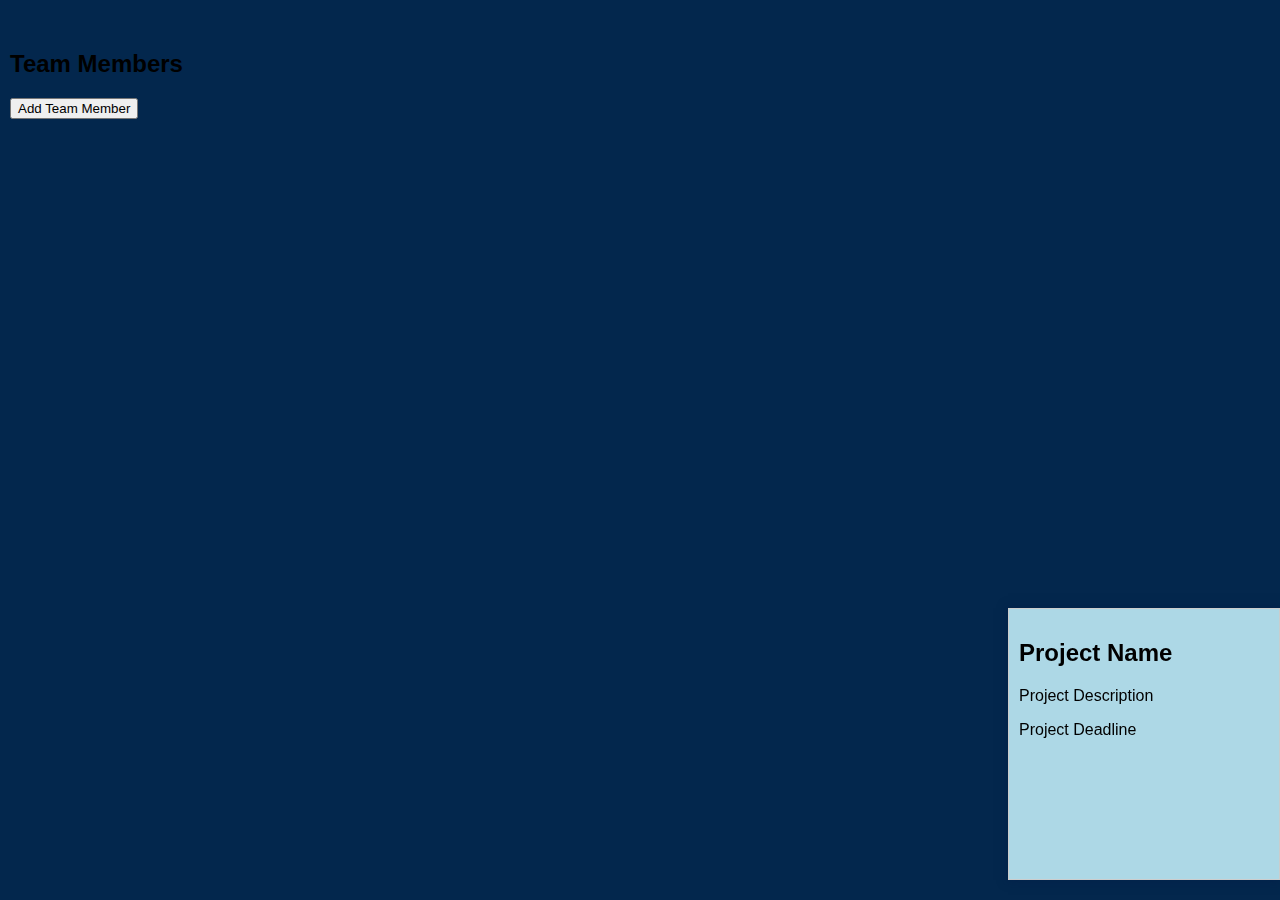
<file: static/project_1.html>
<!DOCTYPE html>
<html>
<head>
    <link rel="stylesheet" href="../static/style.css">
</head>

<body>
    <div class="projectSection" id="project-info-div">
        <h2 id="project-name">Project Name</h2>
        <p id="project-desc">Project Description</p>
        <p id="project-deadline">Project Deadline</p>
    </div>

    <div class="projectSection" id="team-members-div">
        <h2>Team Members</h2>
        <table id="team-members-table">

        </table>
        
        <button type="button" id="add-team-member-btn">Add Team Member</button>
        <div id="add-team-member-popup" class="Popup">
            <div id="popup-content">
                <span id="add-team-member-close-btn" class="close-btn">&times;</span>
                <h2>Add Team Member</h2>
                <form id="teamMemberForm">
                    <label for="team-member-name">Name:</label><br>
                    <input type="text" id="team-member-name" name="team-member-name"><br>
                    <label for="team-member-email">Email:</label><br>
                    <input type="email" id="team-member-email" name="team-member-email"><br>
                    <button type="button" id="saveBtn">Add Team Member</button>
                </form>
            </div>
        </div>  

    </div>

    <div class="projectSection" id="tasks-div">
    </div> 

</body>
</html>
</file>
<file: static/style.css>
body {
    font-family: Arial, sans-serif;
    margin: 0;
    padding: 0;
    background-color: #03274d;
}

table, th, td {
    border: 1px solid black;
    text-align: center;
    border-collapse: collapse;
}

th, td {
    padding: 5px;
}

.grid-container {
    display: grid;
    grid-template-columns: repeat(auto-fill, minmax(150px, 1fr)); 
    grid-gap: 20px; 
    justify-content: center;
    padding: 20px;
}
.projectBox {
    position: relative; 
    width: 100%; 
    height: 100px;
    background-color: lightblue;
    border: 1px solid #000;
    display: flex;
    justify-content: center;
    align-items: center;
    font-size: 20px;
    cursor: pointer; 
}

#no-projects-div {
    position: absolute;
    top: 50%;
    left: 50%;
    transform: translate(-50%, -50%);
    text-align: center;
    font-size: 30px;
    color: #808080;
}

#project-info-div {
    position: fixed; 
    bottom: 0; 
    right: 0; 
    width: 250px;
    height: 250px;
    background-color: lightblue; 
    border: 1px solid #ccc; 
    padding: 10px; 
    box-shadow: 0 0 10px rgba(2, 25, 72, 0.5);
    overflow: auto;
}

#projection-div {
    position: fixed;
    bottom: 0;
    right: 300px; 
    width: 250px;
    height: 250px; 
    background-color: lightblue; 
    border: 1px solid #ccc; 
    padding: 10px; 
    box-shadow: 0 0 10px rgba(2, 25, 72, 0.5); 
    overflow: auto; 
}

#default-option {
    color: rgb(165, 157, 157);
}

.Button {
    background-color: #007BFF; 
    color: white;
    border: none; 
    border-radius: 5px; 
    cursor: pointer; 
    margin-top: 5px;
}

.Button:hover {
    background-color: #0d2d50; 
}

.show-btn {
    display: block; 
    margin: 5px auto; 
    padding: 5px 10px;
    background-color: #007bff; 
    color: white;
    border: none; 
    border-radius: 10px; 
    cursor: pointer; 
}


#add-project-btn {
    position: fixed; 
    bottom: 20px;
    left: 20px; 
    width: 60px; 
    height: 60px; 
    border-radius: 50%;
    /* background-color: #007BFF; 
    color: #FFFFFF; 
    border: none; 
    border-radius: 50%; 
    font-size: 30px; 
    cursor: pointer;  */
    box-shadow: 0 4px 8px rgba(0,0,0,0.3);
}


#filter-deadline-btn {
    position: fixed;
    bottom: 20px;
    left: 100px; 
    width: 120px; 
    height: 60px; 
    /* background-color: #007BFF; 
    color: #FFFFFF; 
    border: none;
    border-radius: 30%; 
    font-size: 30px;
    cursor: pointer;  */
    box-shadow: 0 4px 8px rgba(0,0,0,0.3); 
}

#filter-syntax-info {
    position: relative; 
    border: #000 1px solid;
    padding: 10px;
    background-color: #fff;
    border-radius: 5px;
    font-size: small;
    display: inline-block;
}

#reset-btn {
    position: fixed; 
    bottom: 20px; 
    left: 240px; 
    width: 120px; 
    height: 60px; 
    /* background-color: #007BFF; 
    color: #FFFFFF;
    border: none; 
    border-radius: 30%;
    font-size: 30px; 
    cursor: pointer;  */
    box-shadow: 0 4px 8px rgba(0,0,0,0.3); 
}

.Popup {
    display: none;
    position: fixed;
    z-index: 1;
    left: 0;
    top: 0;
    width: 100%;
    height: 100%;
    overflow: auto;
    background-color: rgb(0,0,0,0.4);
}

#popup-content {
    background-color: #fefefe;
    margin: 15% auto;
    padding: 20px;
    border: 1px solid #888;
    width: 30%;
    color: black;
}

.close-btn {
    color: #aaa;
    float: right;
    font-size: 28px;
    font-weight: bold;
}

.close-btn:hover,
.close-btn:focus {
    color: black;
    text-decoration: none;
    cursor: pointer;
}

.trash-icon-container {
    /* make it a circle */
    width: 20px;
    height: 20px;
    border-radius: 50%;
    background-color: red;
    position: absolute;
    top: -10px;
    right: -15px;
    padding: 10px;
    display: flex;
    cursor: pointer;
    border: #000 1px solid;

    align-items: center;
    justify-content: center;
    color: white;
}

.ProjectPage {
    color: white;
}

.projectSection {
    margin-top: 20px;
    margin-bottom: 20px;    
    padding: 10px;
    /* background-color: lightblue; */
    display:list-item;
    width: fit-content;
    /* border: #000 1px solid; */
}

.projectSection th, .projectSection td {
    border: #FFFFFF 1px solid;
    text-align: center;
}

#team-members-table {
    border: white 1px solid;
}

#task-bugs-table, #bugs-table {
    /* width: 100%; */
    border-color: #FFFFFF;
}  

#report-bug-btn {
    margin-top: 20px;
}

#reportedBy-form {
    display: block; 
    margin: 10px auto;
    /* padding: 10px; */
    
}

#tasks-filter-bugs-btn {
    /* display: block; */
    margin: 10px auto;
}

#insert-team-member-btn {
    margin-top: 10px;
}

#bug-input-field {
    width: 40px;
}

.having-container {
    margin: 5px auto;
    /* display: flex; */
}

#task-filter-dropdown #bug-input-field {
    /* width: 100px; */
    padding: auto;
}

#delete-team-member-btn {
    margin-top: 10px;
    display: block;
}

#update-team-member-btn {
    margin-top: 10px;
    display: block;
}
</file>
